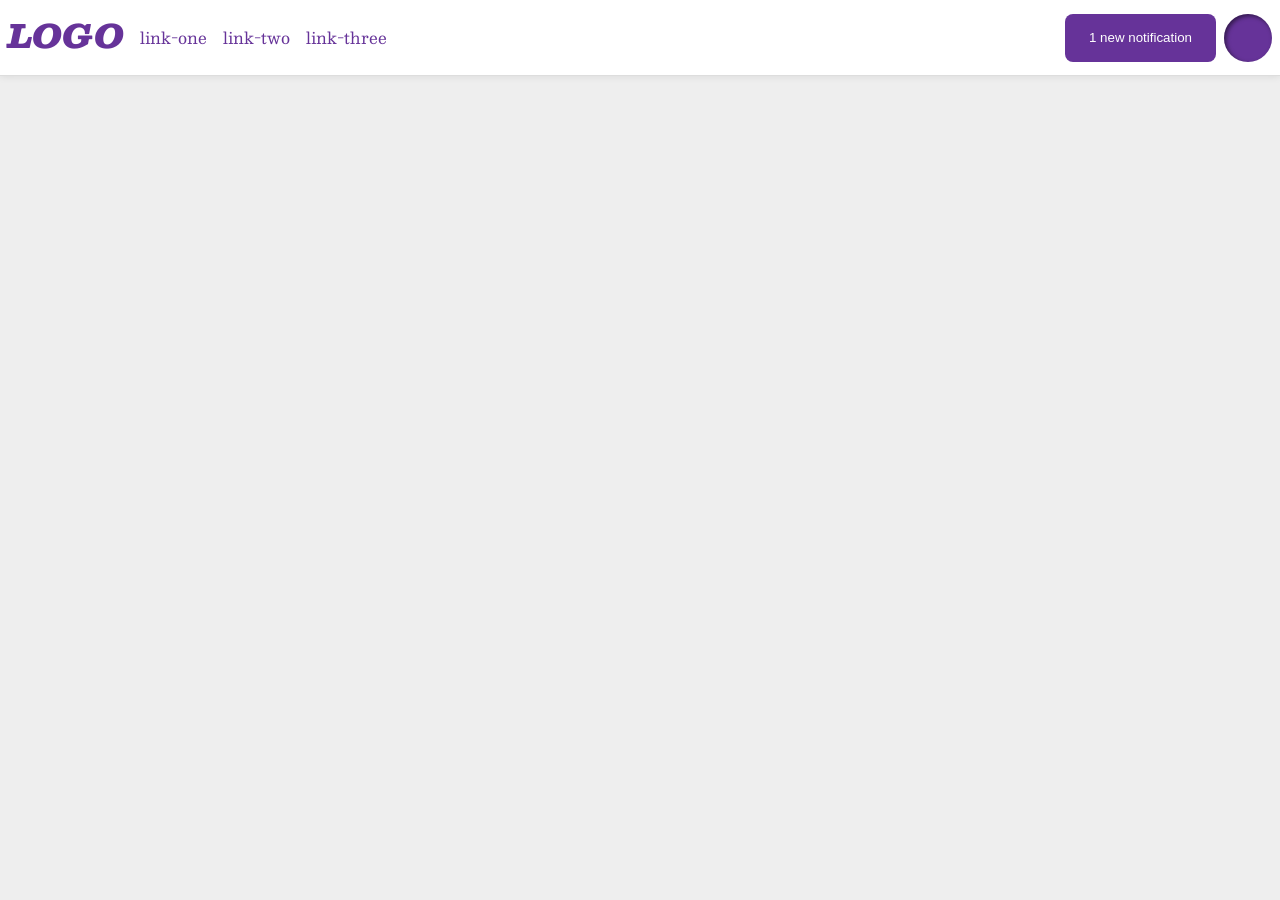
<file: flex/03-flex-header-2/index.html>
<!DOCTYPE html>
<html lang="en">
  <head>
    <meta charset="UTF-8">
    <meta http-equiv="X-UA-Compatible" content="IE=edge">
    <meta name="viewport" content="width=device-width, initial-scale=1.0">
    <title>Flex Header 2</title>
    <link rel="stylesheet" href="style.css">
  </head>
  <body>
    <div class="header">
      <div class="left">
        <div class="logo">
          LOGO
        </div>
        <ul class="links">
          <li><a href="https://google.com">link-one</a></li>
          <li><a href="https://google.com">link-two</a></li>
          <li><a href="https://google.com">link-three</a></li>
        </ul>
      </div>
      <div class="right">
        <button class="notifications">
          1 new notification
        </button>
        <div class="profile-image"></div>
      </div>
    </div>
  </body>
</html>
</file>
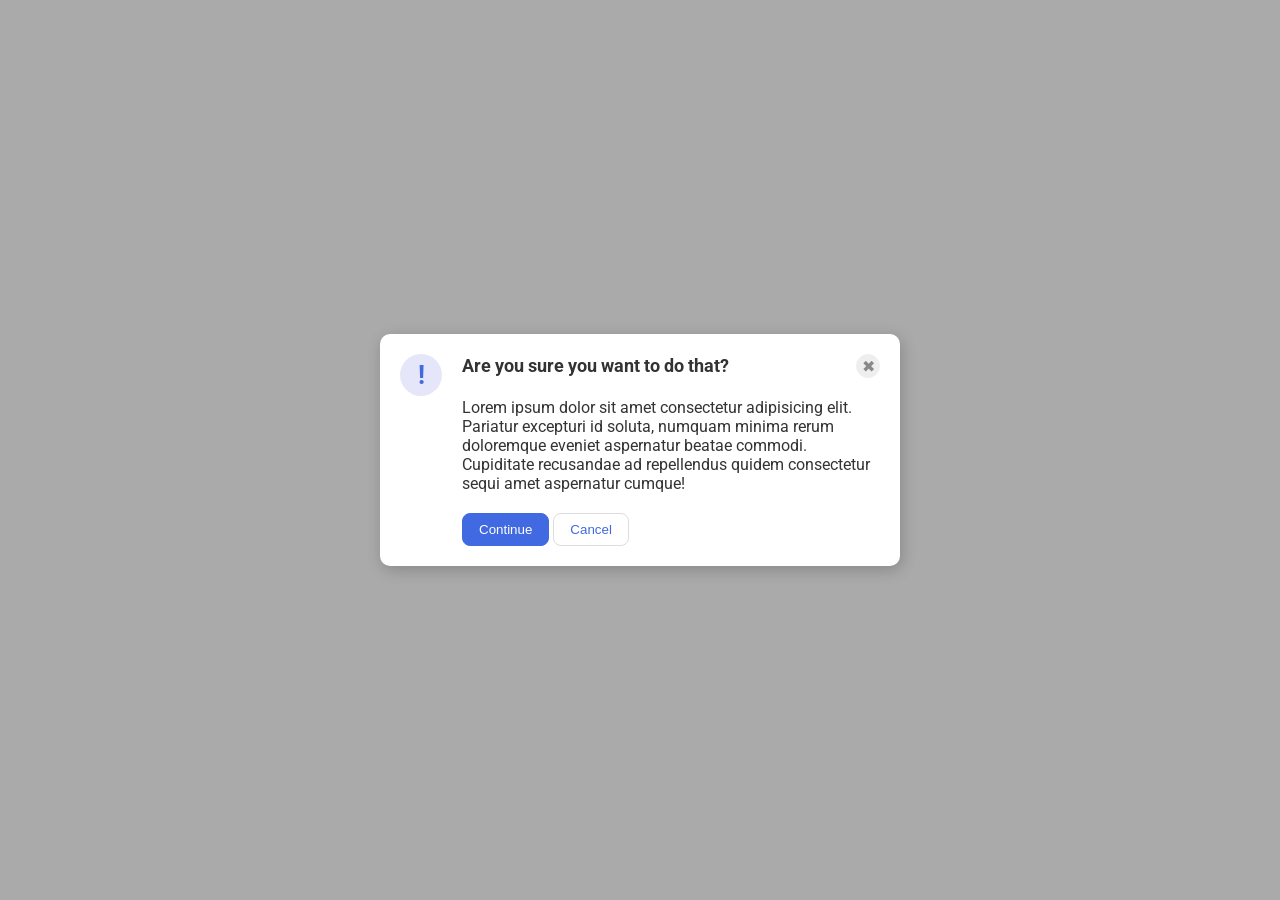
<file: flex/05-flex-modal/index.html>
<!DOCTYPE html>
<html lang="en">
  <head>
    <meta charset="UTF-8">
    <meta http-equiv="X-UA-Compatible" content="IE=edge">
    <meta name="viewport" content="width=device-width, initial-scale=1.0">
    <link rel="stylesheet" href="style.css">
    <title>Modal</title>
  </head>
  <body>
    <div class="modal">
      <div class="icon">!</div>
      <div class="right">
        <div class="top">
          <div class="header">Are you sure you want to do that?</div>
          <button class="close-button">✖</button>
        </div>
        <div class="mid">
          <div class="text">Lorem ipsum dolor sit amet consectetur adipisicing elit. Pariatur excepturi id soluta, numquam minima rerum doloremque eveniet aspernatur beatae commodi. Cupiditate recusandae ad repellendus quidem consectetur sequi amet aspernatur cumque!</div>
        </div>
        <div class="bottom">
          <button class="continue">Continue</button>
          <button class="cancel">Cancel</button>
        </div>
      </div>
    </div>
  </body>
</html>
</file>
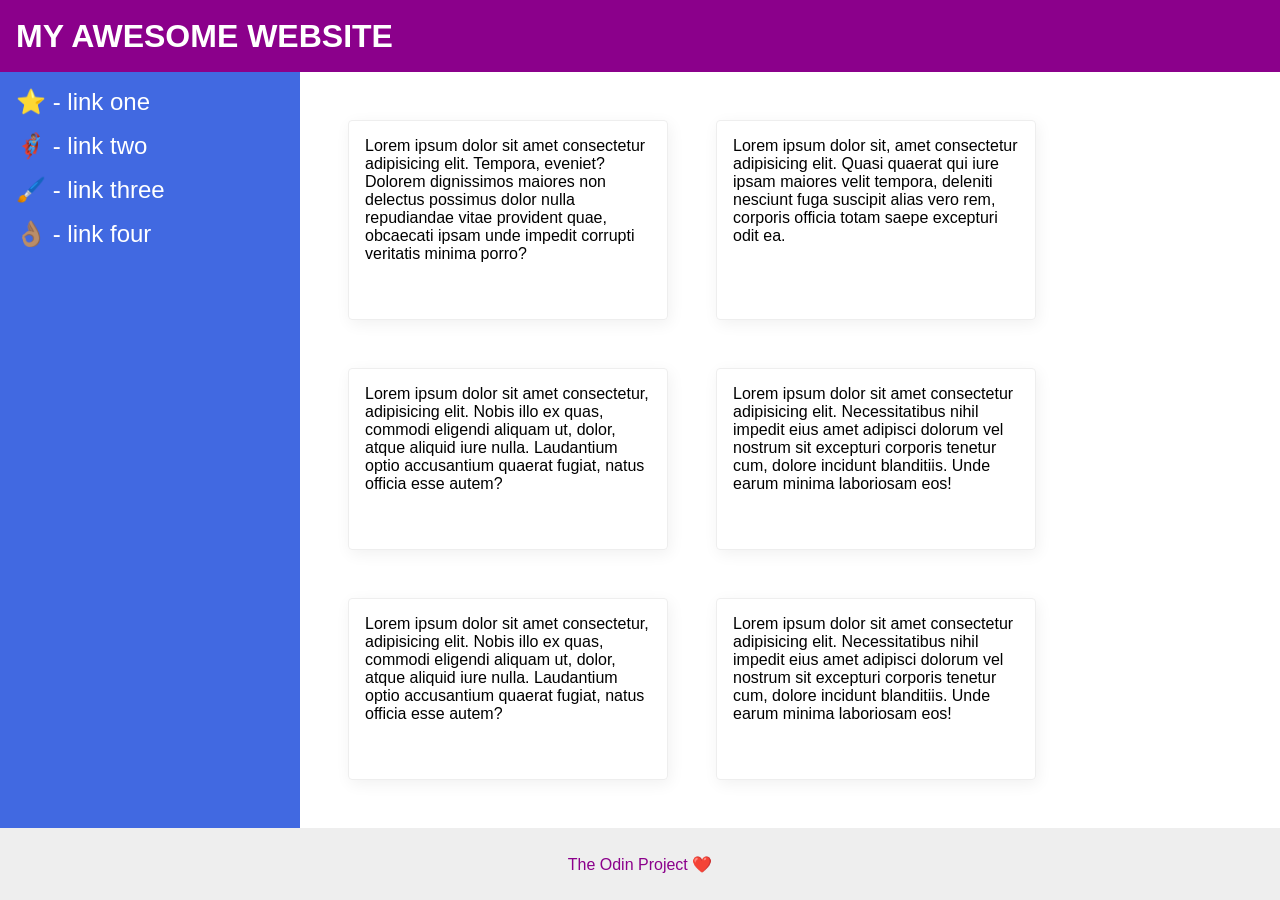
<file: flex/07-flex-layout-2/index.html>
<!DOCTYPE html>
<html lang="en">
  <head>
    <meta charset="UTF-8">
    <meta http-equiv="X-UA-Compatible" content="IE=edge">
    <meta name="viewport" content="width=device-width, initial-scale=1.0">
    <title>The Holy Grail</title>
    <link rel="stylesheet" href="style.css">
  </head>
  <body>
    <div class="header">
      MY AWESOME WEBSITE
    </div>
    
    <div class="container">
      <div class="sidebar">
        <ul>
          <li><a href="#">⭐ - link one</a></li>
          <li><a href="#">🦸🏽‍♂️ - link two</a></li>
          <li><a href="#">🖌️ - link three</a></li>
          <li><a href="#">👌🏽 - link four</a></li>
        </ul>
      </div>
  
      <div class="card-content">
        <div class="card">Lorem ipsum dolor sit amet consectetur adipisicing elit. Tempora, eveniet? Dolorem dignissimos maiores non delectus possimus dolor nulla repudiandae vitae provident quae, obcaecati ipsam unde impedit corrupti veritatis minima porro?</div>
        <div class="card">Lorem ipsum dolor sit, amet consectetur adipisicing elit. Quasi quaerat qui iure ipsam maiores velit tempora, deleniti nesciunt fuga suscipit alias vero rem, corporis officia totam saepe excepturi odit ea.</div>
        <div class="card">Lorem ipsum dolor sit amet consectetur, adipisicing elit. Nobis illo ex quas, commodi eligendi aliquam ut, dolor, atque aliquid iure nulla. Laudantium optio accusantium quaerat fugiat, natus officia esse autem?</div>
        <div class="card">Lorem ipsum dolor sit amet consectetur adipisicing elit. Necessitatibus nihil impedit eius amet adipisci dolorum vel nostrum sit excepturi corporis tenetur cum, dolore incidunt blanditiis. Unde earum minima laboriosam eos!</div>
        <div class="card">Lorem ipsum dolor sit amet consectetur, adipisicing elit. Nobis illo ex quas, commodi eligendi aliquam ut, dolor, atque aliquid iure nulla. Laudantium optio accusantium quaerat fugiat, natus officia esse autem?</div>
        <div class="card">Lorem ipsum dolor sit amet consectetur adipisicing elit. Necessitatibus nihil impedit eius amet adipisci dolorum vel nostrum sit excepturi corporis tenetur cum, dolore incidunt blanditiis. Unde earum minima laboriosam eos!</div>
      </div>
    </div>
    
    <div class="footer">
      The Odin Project ❤️
    </div>
  </body>
</html>
</file>
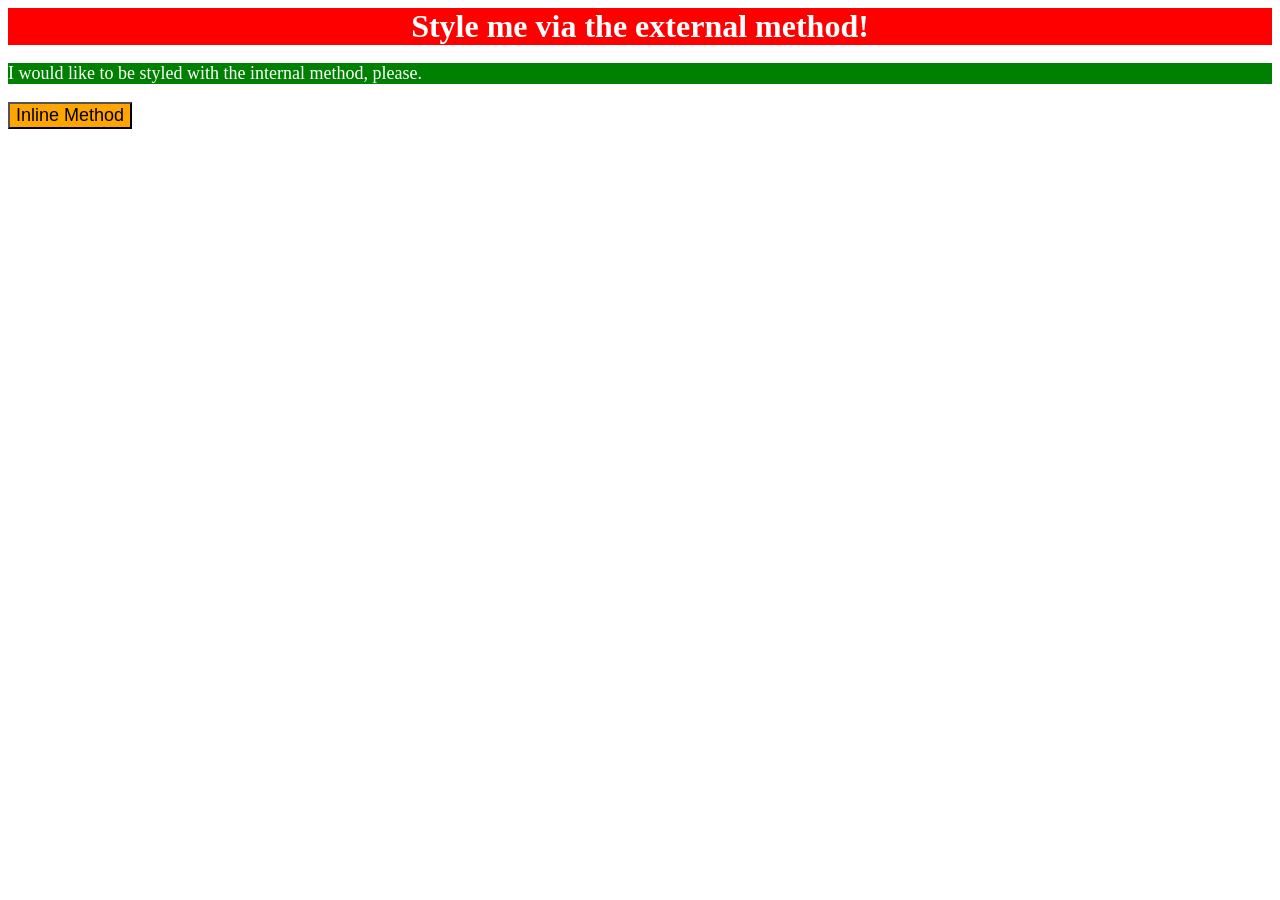
<file: foundations/01-css-methods/index.html>
<!DOCTYPE html>
<html lang="en">
  <head>
    <meta charset="UTF-8">
    <meta http-equiv="X-UA-Compatible" content="IE=edge">
    <meta name="viewport" content="width=device-width, initial-scale=1.0">
    <link rel="stylesheet" href="styles.css">
    <style>
      p {
        background-color: green;
        color: white;
        font-size: 18px;
      }
    </style>
    <title>Methods for Adding CSS</title>
  </head>
  <body>
    <div>Style me via the external method!</div>
    <p>I would like to be styled with the internal method, please.</p>
    <button style="background-color: orange; font-size: 18px;">Inline Method</button>
  </body>
</html>
</file>
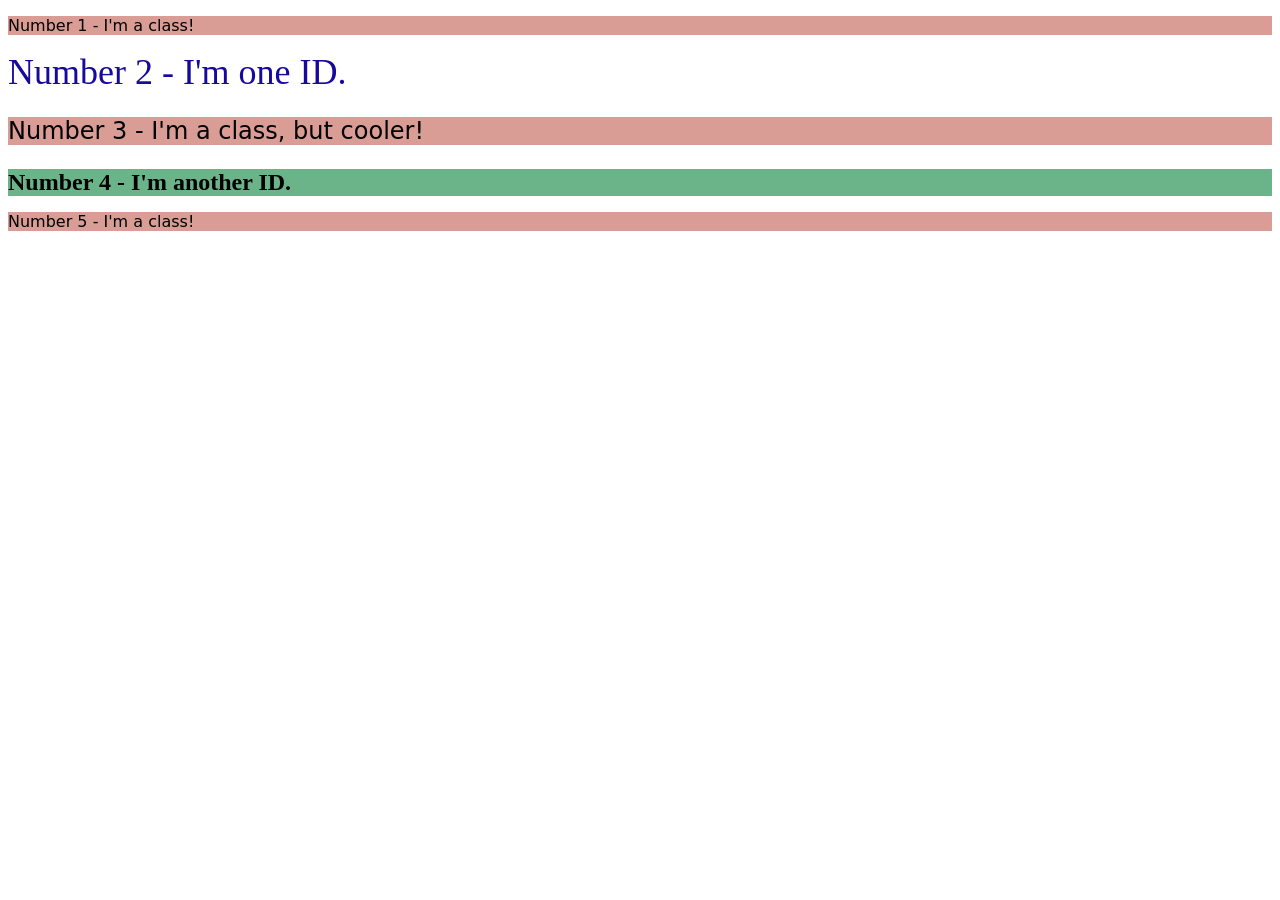
<file: foundations/02-class-id-selectors/index.html>
<!DOCTYPE html>
<html lang="en">
  <head>
    <meta charset="UTF-8">
    <meta http-equiv="X-UA-Compatible" content="IE=edge">
    <meta name="viewport" content="width=device-width, initial-scale=1.0">
    <title>Class and ID Selectors</title>
    <link rel="stylesheet" href="style.css">
  </head>
  <body>
    <p class="odd">Number 1 - I'm a class!</p>
    <div id="second">Number 2 - I'm one ID.</div>
    <p class="odd cooler">Number 3 - I'm a class, but cooler!</p>
    <div id="fourth">Number 4 - I'm another ID.</div>
    <p class="odd">Number 5 - I'm a class!</p>
  </body>
</html>
</file>
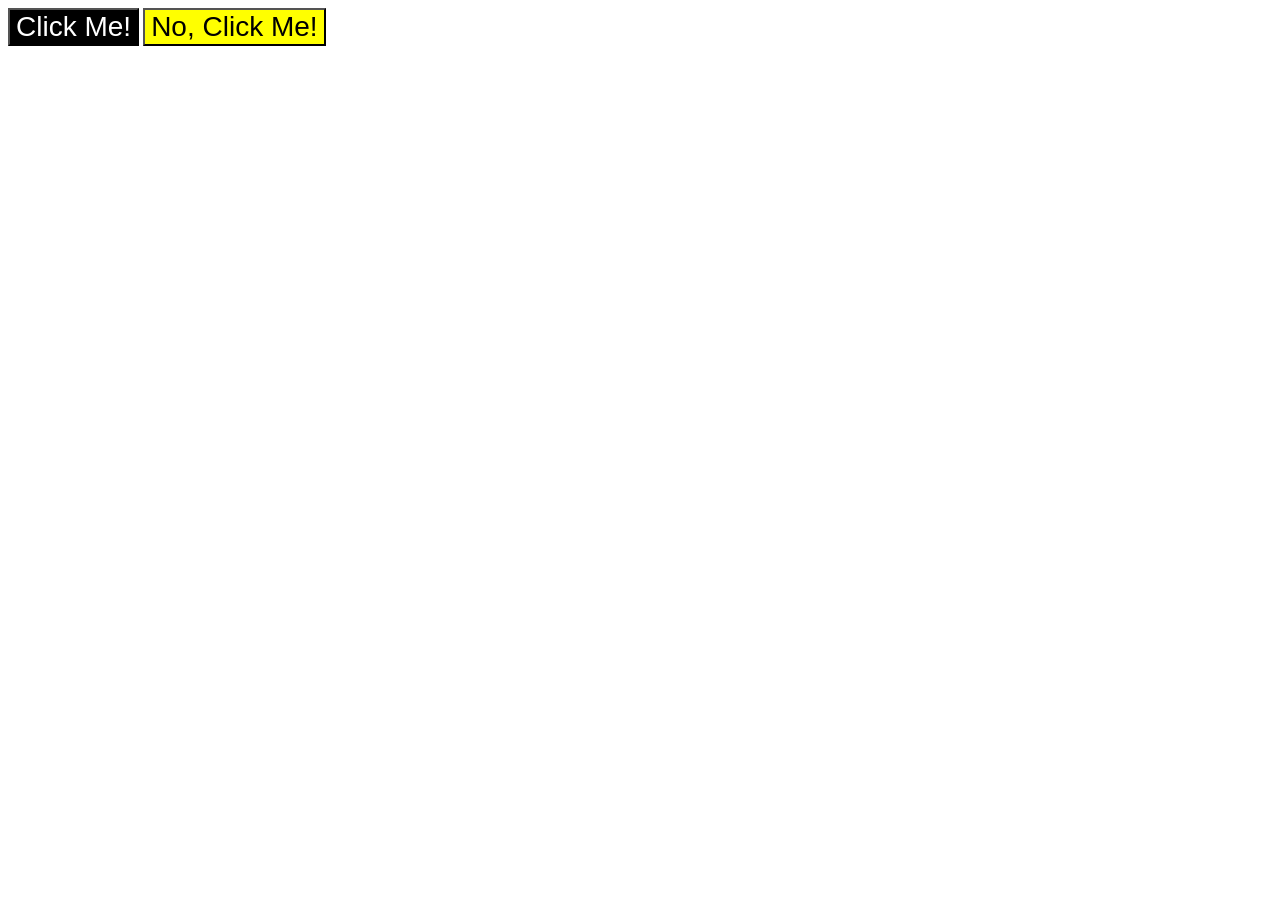
<file: foundations/03-grouping-selectors/index.html>
<!DOCTYPE html>
<html lang="en">
  <head>
    <meta charset="UTF-8">
    <meta http-equiv="X-UA-Compatible" content="IE=edge">
    <meta name="viewport" content="width=device-width, initial-scale=1.0">
    <title>Grouping Selectors</title>
    <link rel="stylesheet" href="style.css">
  </head>
  <body>
    <button class="clickLeft">Click Me!</button>
    <button class="clickRight">No, Click Me!</button>
  </body>
</html>
</file>
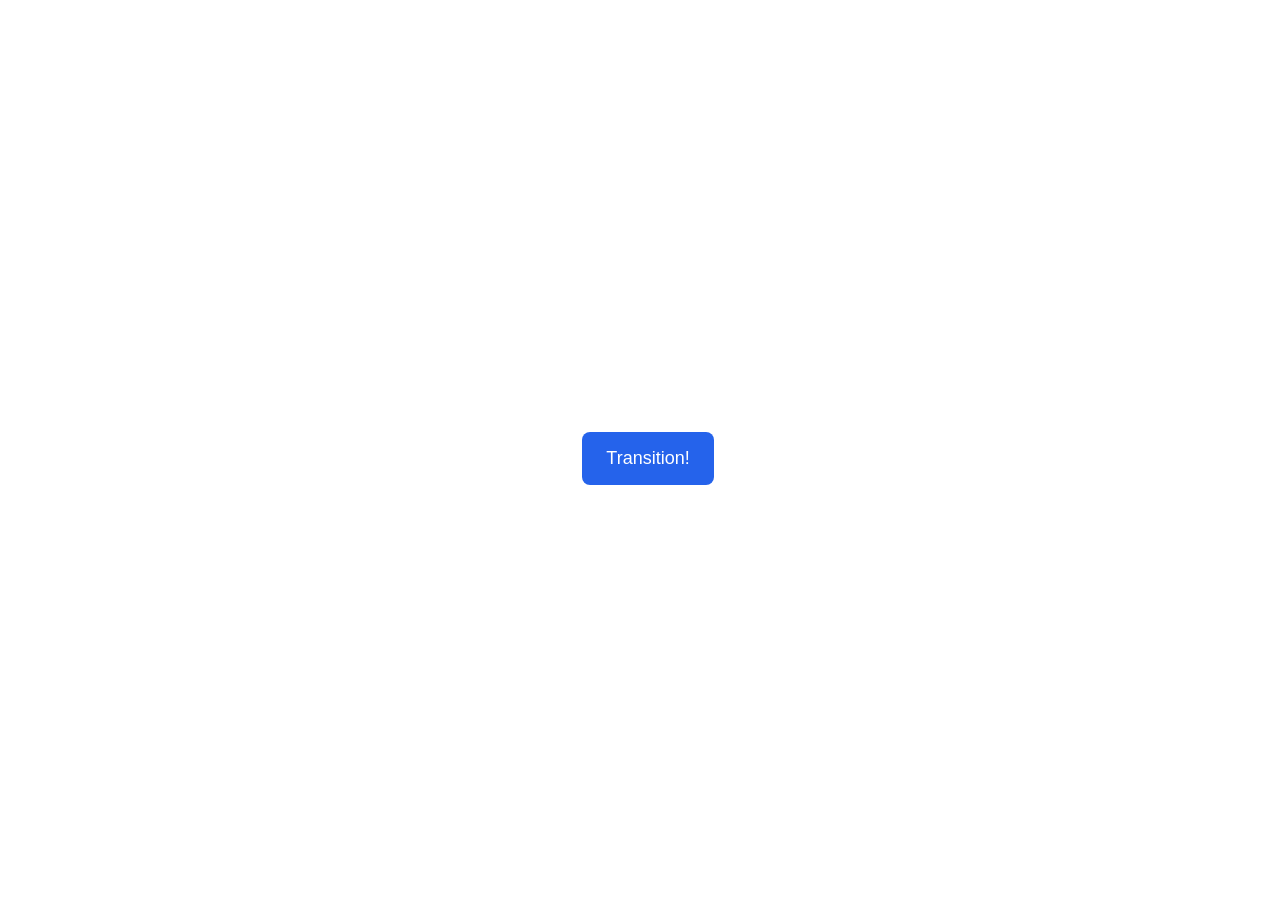
<file: advanced-html-css/animation/01-button-hover/index.html>
<!DOCTYPE html>
<html lang="en">
  <head>
    <meta charset="UTF-8" />
    <meta http-equiv="X-UA-Compatible" content="IE=edge" />
    <meta name="viewport" content="width=device-width, initial-scale=1.0" />
    <title>Button Hover</title>
    <link rel="stylesheet" href="style.css" />
  </head>
  <body>
    <div id="transition-container">
      <button>Transition!</button>
    </div>
  </body>
</html>
</file>
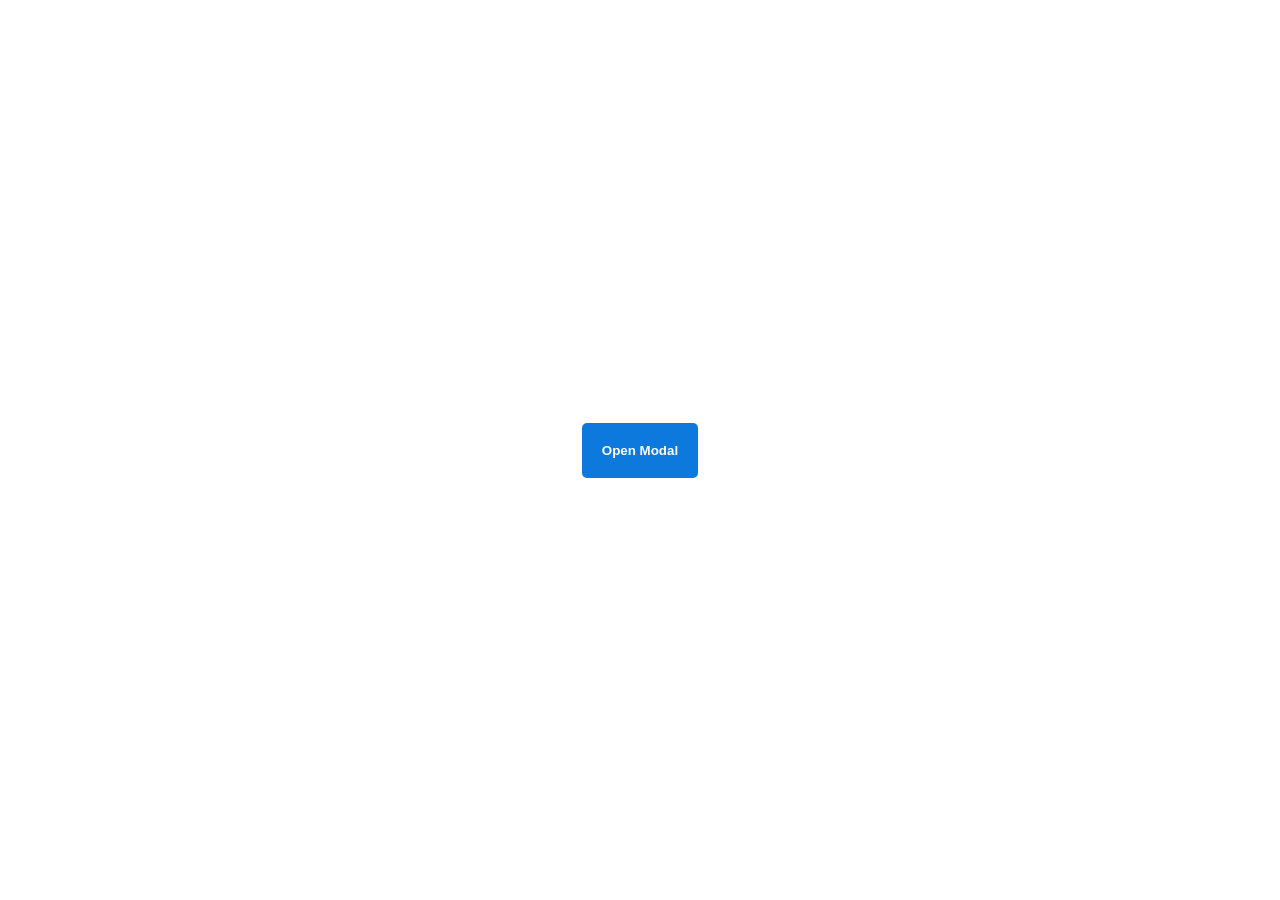
<file: advanced-html-css/animation/02-pop-up/index.html>
<!DOCTYPE html>
<html lang="en">
  <head>
    <meta charset="UTF-8" />
    <meta http-equiv="X-UA-Compatible" content="IE=edge" />
    <meta name="viewport" content="width=device-width, initial-scale=1.0" />
    <title>Popup</title>
    <link rel="stylesheet" href="style.css" />
  </head>
  <body>
    <div class="backdrop"></div>
    <div class="popup-modal">
      <h1>Look at me!</h1>
      <p>I'm a pop up dialog!</p>
      <button id="close-modal">Close Modal</button>
    </div>
    <div class="button-container">
      <button id="trigger-modal">Open Modal</button>
    </div>
    <script src="script.js"></script>
  </body>
</html>
</file>
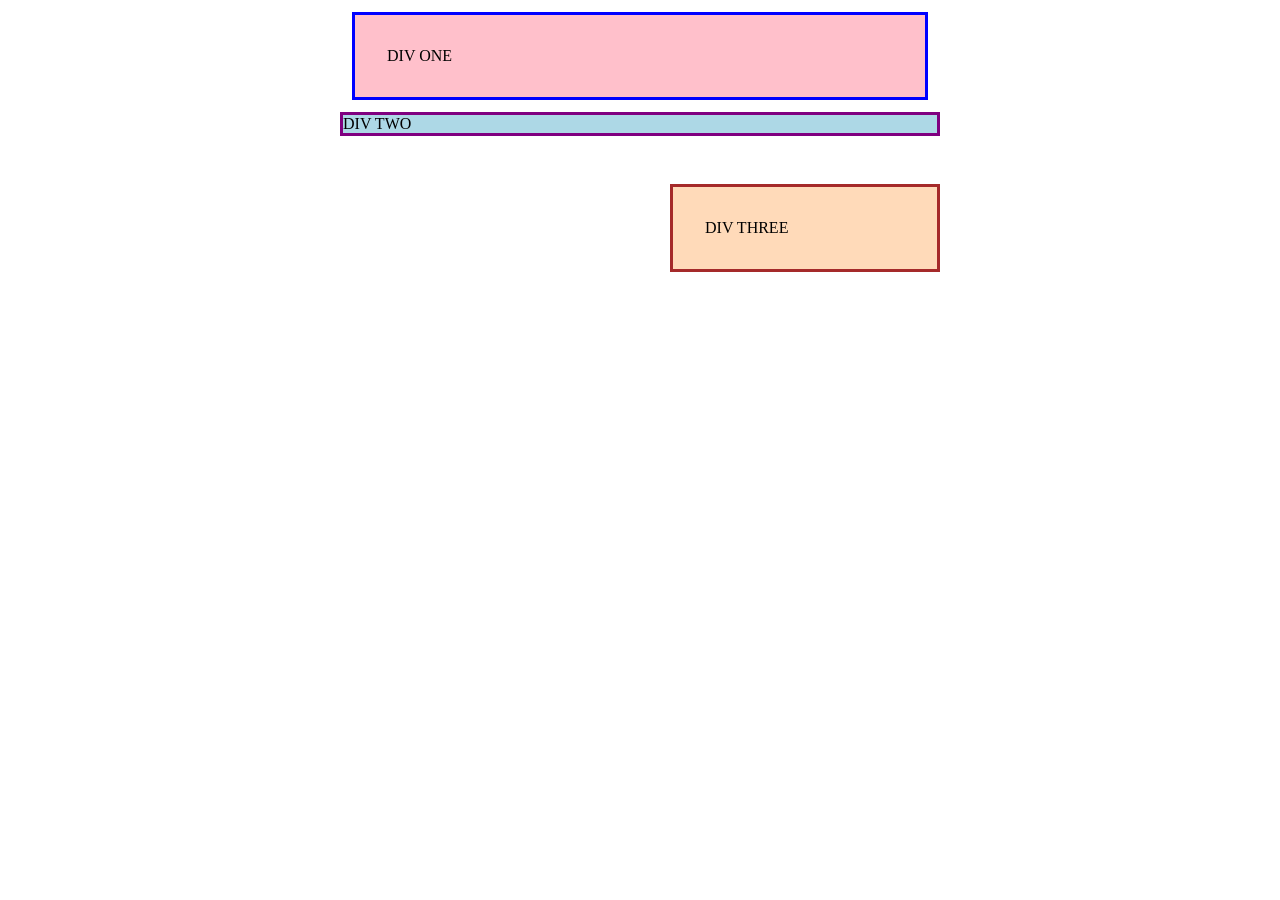
<file: foundations/block-and-inline/01-margin-and-padding-1/index.html>
<!DOCTYPE html>
<html lang="en">
  <head>
    <meta charset="UTF-8">
    <meta http-equiv="X-UA-Compatible" content="IE=edge">
    <meta name="viewport" content="width=device-width, initial-scale=1.0">
    <title>Margin and Padding exercise</title>
    <link rel="stylesheet" href="style.css">
  </head>
  <body>
    <div class="one">
      DIV ONE
    </div>
    <div class="two">
      DIV TWO
    </div>
    <div class="three">
      DIV THREE
    </div>
  </body>
</html>
</file>
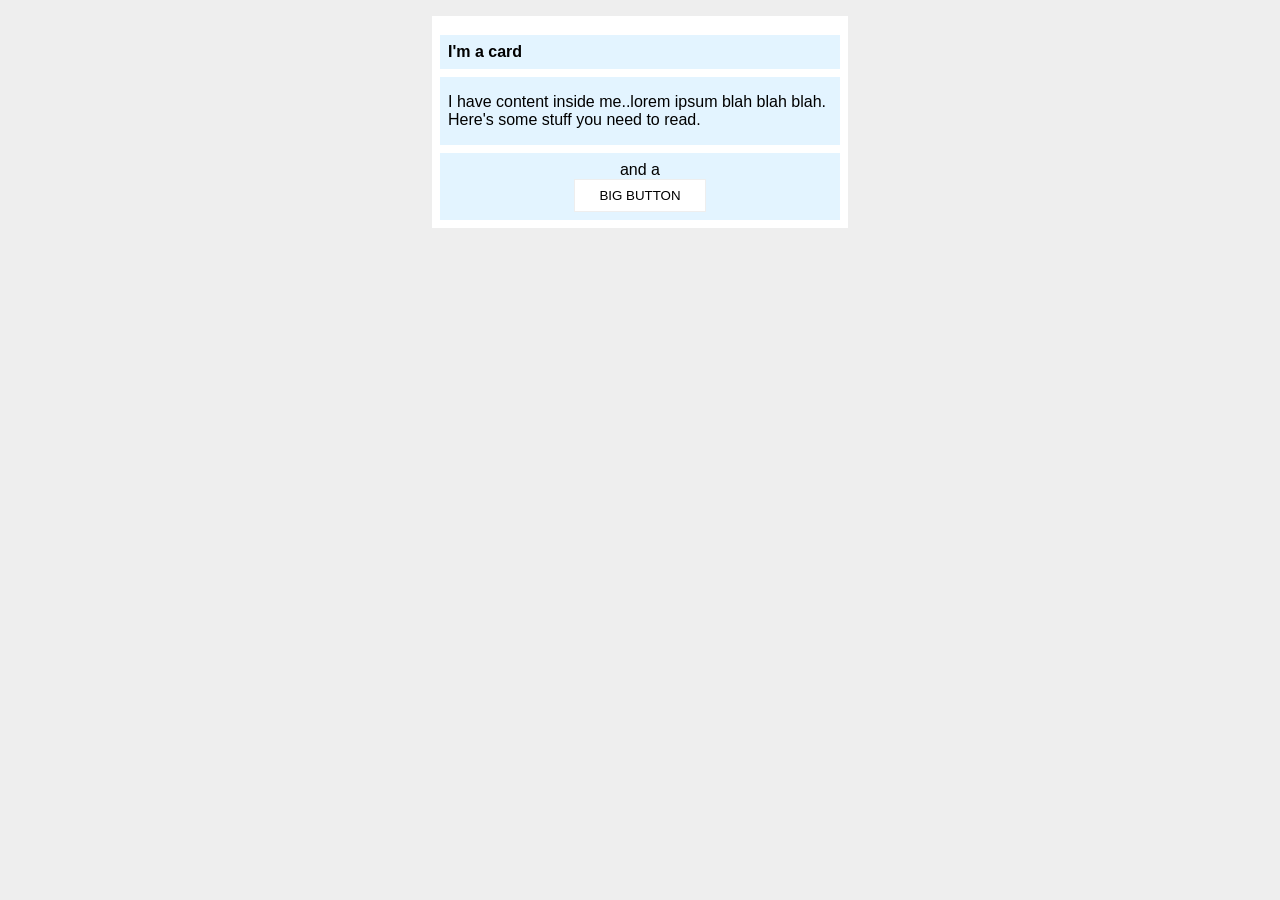
<file: foundations/block-and-inline/02-margin-and-padding-2/index.html>
<!DOCTYPE html>
<html lang="en">
  <head>
    <meta charset="UTF-8">
    <meta http-equiv="X-UA-Compatible" content="IE=edge">
    <meta name="viewport" content="width=device-width, initial-scale=1.0">
    <title>Margin and Padding exercise 2</title>
    <link rel="stylesheet" href="style.css">
  </head>
  <body>
    <div class="card">
      <h1 class="title">I'm a card</h1>
      <div class="content">I have content inside me..lorem ipsum blah blah blah. Here's some stuff you need to read.</div>
      <div class="button-container">and a <button>BIG BUTTON</button></div>
    </div>
  </body>
</html>
</file>
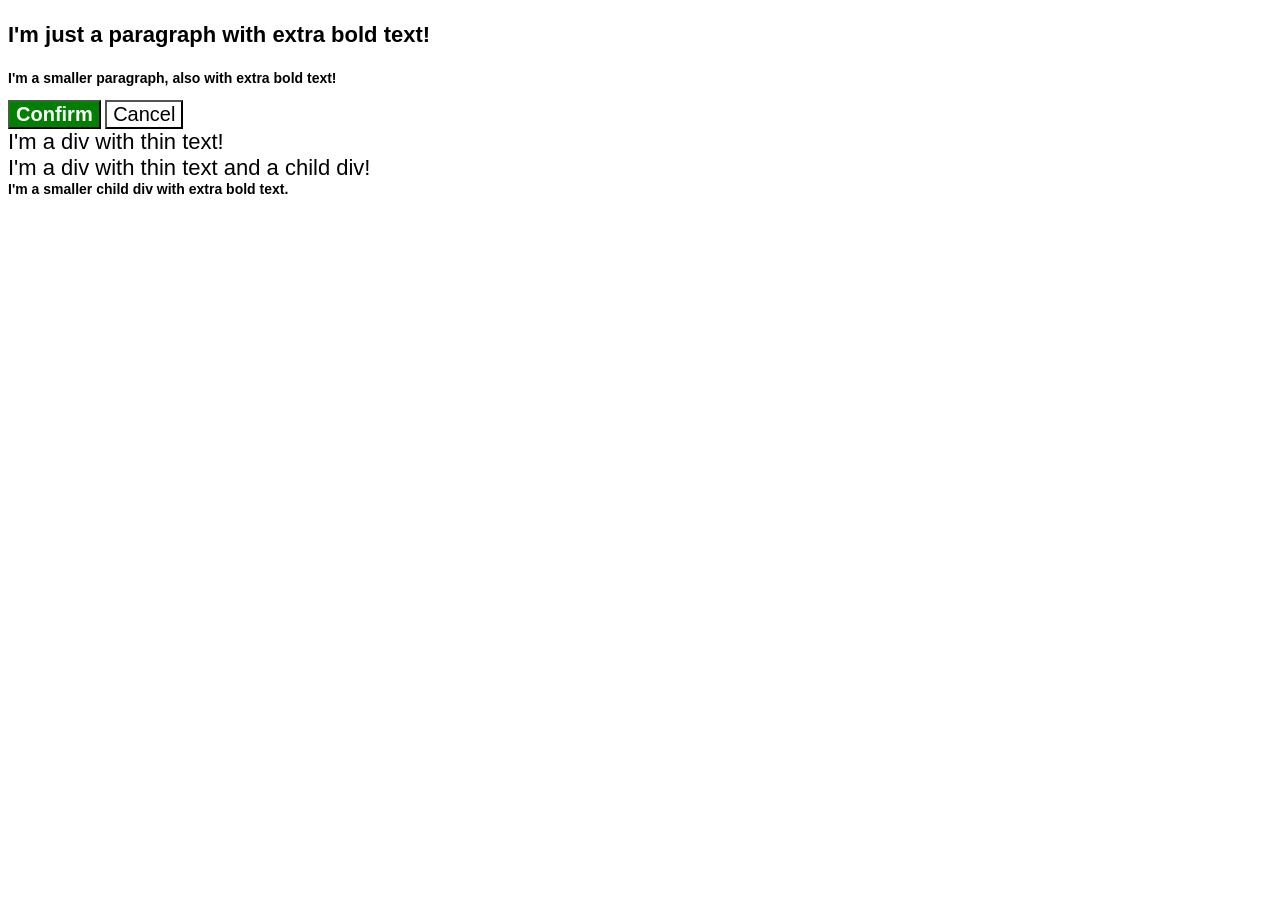
<file: foundations/cascade/01-cascade-fix/index.html>
<!DOCTYPE html>
<html lang="en">
  <head>
    <meta charset="UTF-8">
    <meta http-equiv="X-UA-Compatible" content="IE=edge">
    <meta name="viewport" content="width=device-width, initial-scale=1.0">
    <title>Fix the Cascade</title>
    <link rel="stylesheet" href="style.css">
  </head>
  <body>
    <p class="para">I'm just a paragraph with extra bold text!</p>
    <p class="para small-para">I'm a smaller paragraph, also with extra bold text!</p>

    <button id="confirm-button" class="button confirm">Confirm</button>
    <button id="cancel-button" class="button cancel">Cancel</button>

    <div class="text">I'm a div with thin text!</div>
    <div class="text">I'm a div with thin text and a child div!
      <div class="text child">I'm a smaller child div with extra bold text.</div>
    </div>
  </body>
</html>
</file>
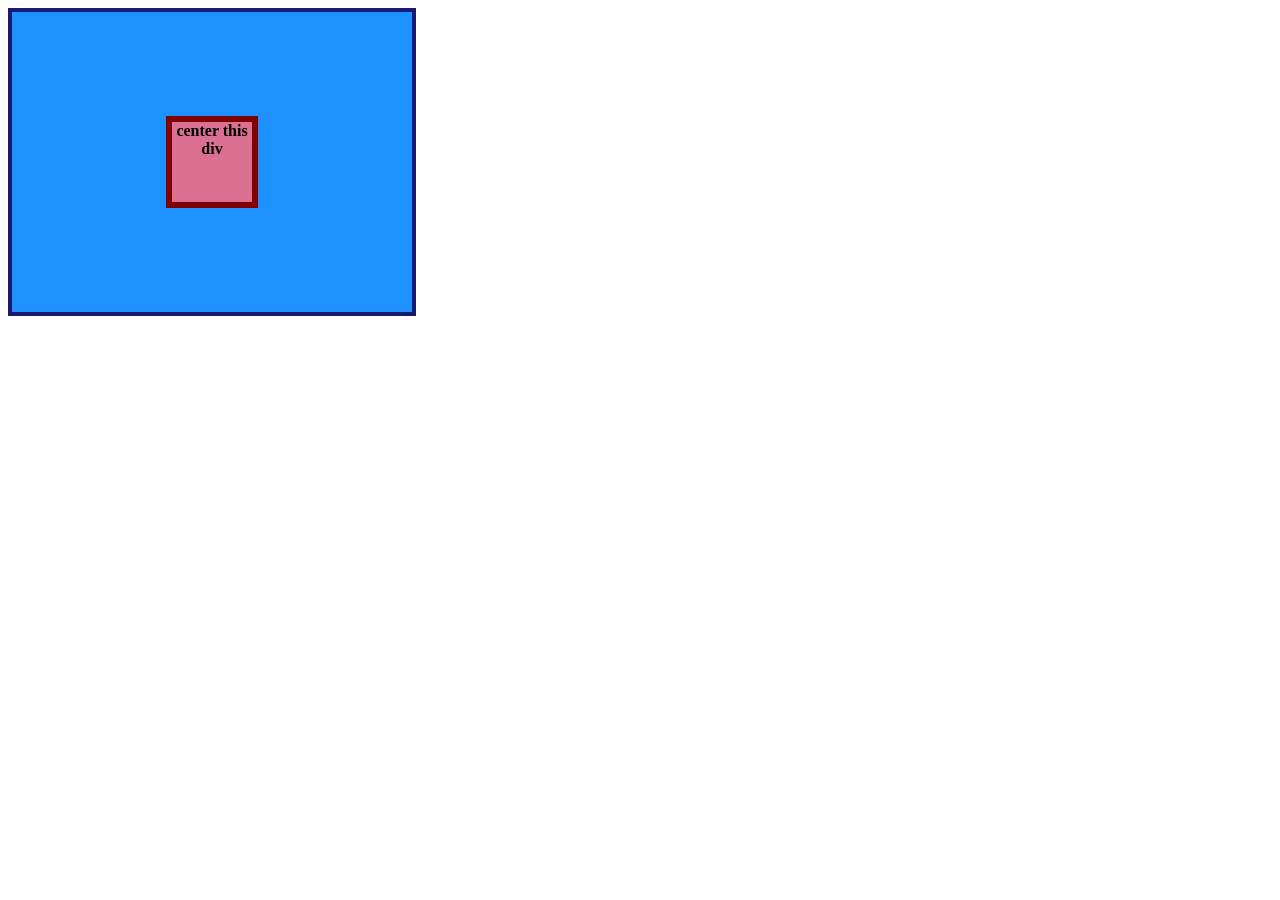
<file: foundations/flex/01-flex-center/index.html>
<!DOCTYPE html>
<html lang="en">
  <head>
    <meta charset="UTF-8">
    <meta http-equiv="X-UA-Compatible" content="IE=edge">
    <meta name="viewport" content="width=device-width, initial-scale=1.0">
    <title>CENTER THIS DIV</title>
    <link rel="stylesheet" href="style.css">
  </head>
  <body>
    <div class="container">
      <div class="box">center this div</div>
    </div>
  </body>
</html>
</file>
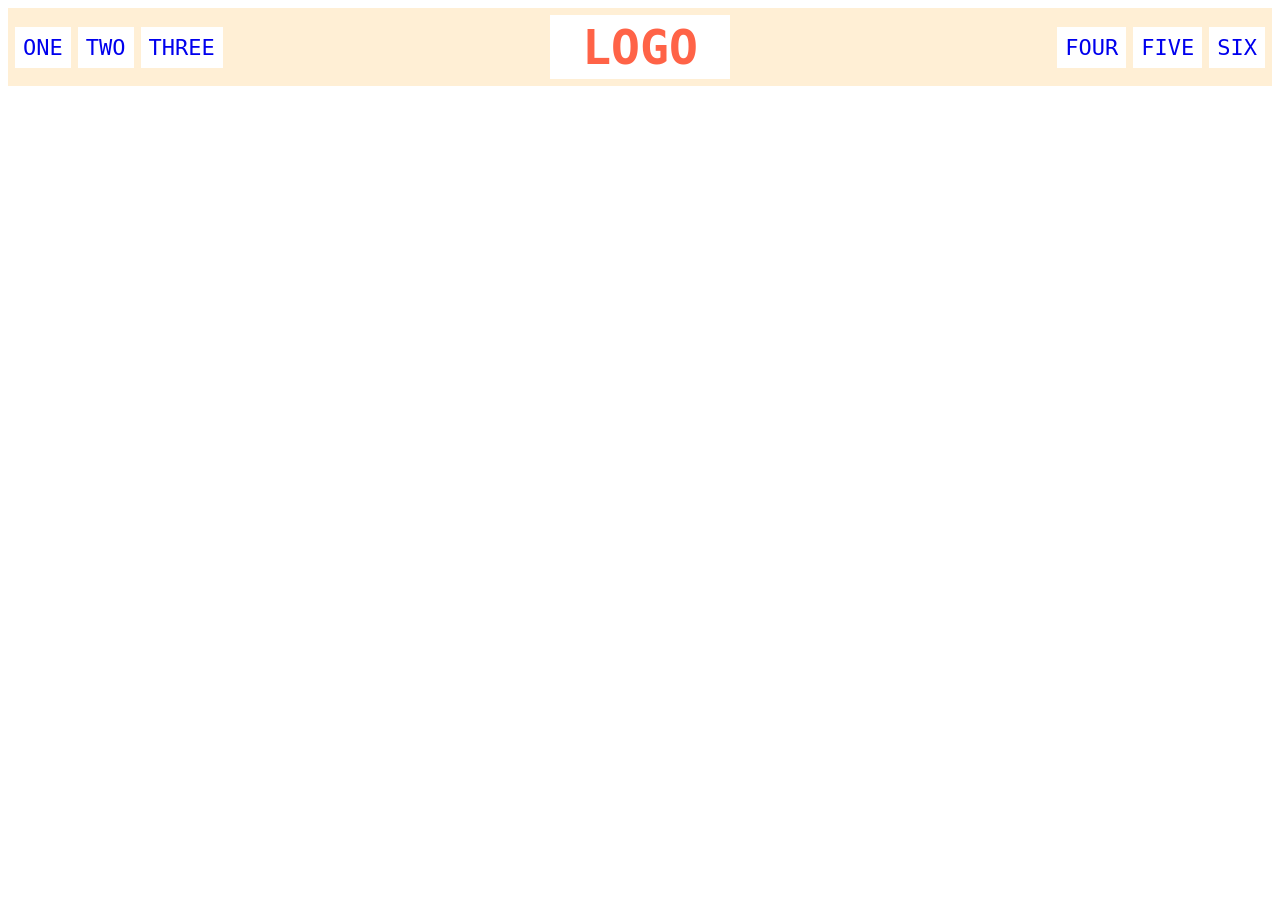
<file: foundations/flex/02-flex-header/index.html>
<!DOCTYPE html>
<html lang="en">
  <head>
    <meta charset="UTF-8">
    <meta http-equiv="X-UA-Compatible" content="IE=edge">
    <meta name="viewport" content="width=device-width, initial-scale=1.0">
    <title>Flex Header</title>
    <link rel="stylesheet" href="style.css">
  </head>
  <body>
    <div class="header">
      <div class="left-links">
        <ul>
          <li><a href="#">ONE</a></li>
          <li><a href="#">TWO</a></li>
          <li><a href="#">THREE</a></li>
        </ul>
      </div>
      <div class="logo">LOGO</div>
      <div class="right-links">
        <ul>
          <li><a href="#">FOUR</a></li>
          <li><a href="#">FIVE</a></li>
          <li><a href="#">SIX</a></li>
        </ul>
      </div>
    </div>
  </body>
</html>
</file>
<file: flex/03-flex-header-2/style.css>
/* this is some magical font-importing.  
you'll learn about it later. */
@import url('https://fonts.googleapis.com/css2?family=Besley:ital,wght@0,400;1,900&display=swap');

body {
  margin: 0;
  background: #eee;
  font-family: Besley, serif;
}

.header {
  background: white;
  border-bottom: 1px solid #ddd;
  box-shadow: 0 0 8px rgba(0,0,0,.1);
  display: flex;
  justify-content: space-between;
  align-items: center;
  padding: 8px;
}

.left {
  display: flex;
  gap: 16px;
}

.left ul {
  display: flex;
  gap: 16px
}

.right {
  display: flex;
  gap: 8px;
}

.profile-image {
  background: rebeccapurple;
  box-shadow: inset 2px 2px 4px rgba(0,0,0,.5);
  border-radius: 50%;
  width: 48px;
  height: 48px;
}

.logo {
  color: rebeccapurple;
  font-size: 32px;
  font-weight: 900;
  font-style: italic;
}

button {
  border: none;
  border-radius: 8px;
  background: rebeccapurple;
  color: white;
  padding: 8px 24px;
}

a {
  /* this removes the line under our links */
  text-decoration: none;
  color: rebeccapurple;
}

ul {
  list-style-type: none;
  padding: 0;
}
</file>
<file: flex/05-flex-modal/style.css>
@import url('https://fonts.googleapis.com/css2?family=Roboto:wght@400;700&display=swap');

html, body {
  height: 100%;
}

body {
  font-family: Roboto, sans-serif;
  margin: 0;
  background: #aaa;
  color: #333;
  /* I'll give you this one for free lol */
  display: flex;
  align-items: center;
  justify-content: center;
}

.modal {
  background: white;
  width: 480px;
  border-radius: 10px;
  box-shadow: 2px 4px 16px rgba(0,0,0,.2);
  display: flex;
  padding: 20px;
  gap: 20px;
}

.header {
  font-weight: bold;
  font-size: 1.1em;
}

.right {
  display: flex;
  flex-direction: column;
  gap: 20px;
  align-content:flex-start;
}

.top {
  display: flex;
  align-items: first baseline;
}

.icon {
  color: royalblue;
  font-size: 26px;
  font-weight: 700;
  background: lavender;
  width: 42px;
  height: 42px;
  border-radius: 50%;
  display: flex;
  align-items: center;
  justify-content: center;
  flex-shrink: 0;
  margin-right: auto;
}

.close-button {
  background: #eee;
  border-radius: 50%;
  color: #888;
  font-weight: 400;
  font-size: 16px;
  height: 24px;
  width: 24px;
  display: flex;
  align-items: center;
  justify-content: center;
  border: 1px solid #eee;
  padding: 0;
  margin-left: auto;
}

button {
  cursor: pointer;
  padding: 8px 16px;
  border-radius: 8px;
}

button.continue {
  background: royalblue;
  border: 1px solid royalblue;
  color: white;
}

button.cancel {
  background: white;
  border: 1px solid #ddd;
  color: royalblue;
}
</file>
<file: flex/07-flex-layout-2/style.css>
* {
  box-sizing: border-box;
}

body {
  font-family: -apple-system, BlinkMacSystemFont, 'Segoe UI', Roboto, Oxygen, Ubuntu, Cantarell, 'Open Sans', 'Helvetica Neue', sans-serif;
  margin: 0;
  min-height: 100vh;
  display: flex;
  flex-direction: column;
  justify-content: space-between;
}

.header {
  height: 72px;
  background: darkmagenta;
  color: white;
  font-size: 32px;
  font-weight: 900;
  padding-left: 16px;
  display: flex;
  flex-direction: column;
  justify-content: space-around;
}

.container {
  display: flex;
  flex: 1;
}

.footer {
  height: 72px;
  background: #eee;
  color: darkmagenta;
  text-align: center;
  display: flex;
  flex-direction: column;
  justify-content: space-around;
}

.sidebar {
  width: 300px;
  background: royalblue;
  box-sizing: border-box;
  flex-shrink: 0;
  font-size: 24px;
  padding: 16px;
}

.card-content {
  display: flex;
  flex-wrap: wrap;
  gap: 48px;
  justify-content: start;
  padding: 48px;
}

.card {
  border: 1px solid #eee;
  box-shadow: 2px 4px 16px rgba(0,0,0,.06);
  border-radius: 4px;
  flex: 0 0 320px;
  padding: 16px;
}

li {
  list-style: none;
  margin-bottom: 16px;
}

ul {
  padding: 0;
  margin: 0;
}

a {
  text-decoration: none;
  color: white;
}
</file>
<file: foundations/01-css-methods/styles.css>
div {
    background-color: red;
    color: white;
    font-size: 32px;
    text-align: center;
    font-weight: bold;
}
</file>
<file: foundations/02-class-id-selectors/style.css>
.odd {
    background-color: #d99d96;
    font-family: "Verdana", "DejaVu Sans", sans-serif;
}

#second {
    color: #16099c;
    font-size: 36px;
}

#fourth {
    background-color: #6bb389;
    font-size: 24px;
    font-weight: bold;
}

.odd.cooler {
    font-size: 24px;
}
</file>
<file: foundations/03-grouping-selectors/style.css>
.clickLeft {
    background-color: black;
    color: white;
}

.clickRight {
    background-color: yellow;
}

.clickLeft,
.clickRight {
    font-size: 28px;
    font-family: "Helvetica", "Times New Roman", sans-serif;
}
</file>
<file: advanced-html-css/animation/01-button-hover/style.css>
#transition-container {
  width: 100vw;
  height: 100vh;
  display: flex;
  flex-direction: column;
  justify-content: center;
  align-items: center;
  font-family: Arial, sans-serif;
}

button {
  border-radius: 8px;
  border: none;
  background-color: #2563eb;
  color: white;
  font-size: 18px;
  padding: 16px 24px;
  text-align: center;
}
</file>
<file: advanced-html-css/animation/02-pop-up/style.css>
* {
  padding: 0;
  margin: 0;
}

body {
  overflow: hidden;
}

.button-container {
  width: 100vw;
  height: 100vh;
  background-color: #ffffff;
  opacity: 100%;
  display: flex;
  align-items: center;
  justify-content: center;
}

button {
  padding: 20px;
  color: #ffffff;
  background-color: #0e79dd;
  border: none;
  border-radius: 5px;
  font-weight: 600;
}

.popup-modal {
  padding: 32px 64px;
  background-color: white;
  border: 1px solid black;
  border-radius: 10px;
  position: fixed;
  top: 50%;
  left: 50%;
  transform-origin: center;
  transform: translate(-50%, -50%);
  pointer-events: none;
  opacity: 0%;
  text-align: center;
}

.popup-modal p {
  margin-bottom: 24px;
}

.backdrop {
  pointer-events: none;
  position: fixed;
  inset: 0;
  background: #000;
  opacity: 0%;
}

.popup-modal.show {
  opacity: 100%;
  pointer-events: all;
}

.backdrop.show {
  opacity: 30%;
}
</file>
<file: foundations/block-and-inline/01-margin-and-padding-1/style.css>
body {
  max-width: 600px;
  margin: 0 auto;
}

.one {
  background: pink;
  border: 3px solid blue;
  /* CHANGE ME */
  padding: 32px;
  margin: 12px;
}

.two {
  background: lightblue;
  border: 3px solid purple;
  /* CHANGE ME */
  margin-bottom: 48px;
}

.three {
  background: peachpuff;
  border: 3px solid brown;
  width: 200px;
  /* CHANGE ME */
  padding: 32px;
  margin-left: auto;
}
</file>
<file: foundations/block-and-inline/02-margin-and-padding-2/style.css>
body {
  background: #eee;
  font-family: sans-serif;
}

.card {
  width: 400px;
  background: #fff;
  margin: 16px auto;
  padding: 8px;
}

.title {
  background: #e3f4ff;
  margin-bottom: 8px;
  font-size: 16px;
  padding: 8px;
}

.content {
  background: #e3f4ff;
  margin-bottom: 8px;
  padding: 16px 8px;
}

.button-container {
  background: #e3f4ff;
  padding: 8px;
  text-align: center;
}

button {
  background: white;
  border: 1px solid #eee;
  display: block;
  padding: 8px 24px;
  margin: 0 auto;
}
</file>
<file: foundations/cascade/01-cascade-fix/style.css>
body {
  font-family: Arial, Helvetica, sans-serif;
}

.para,
.small-para {
  color: hsl(0, 0%, 0%);
  font-weight: 800;
}

.para.small-para {
  font-size: 14px;
  font-weight: 800;
}

.para {
  font-size: 22px;
}

.button.confirm {
  background: green;
  color: white;
  font-weight: bold;
} 

.button{
  background-color: rgb(255, 255, 255);
  color: rgb(0, 0, 0);
  font-size: 20px;
}

.text .child {
  color: rgb(0, 0, 0);
  font-weight: 800;
  font-size: 14px;
}

div.text {
  color: rgb(0, 0, 0);
  font-size: 22px;
  font-weight: 100;
}
</file>
<file: foundations/flex/01-flex-center/style.css>
.container {
  background: dodgerblue;
  border: 4px solid midnightblue;
  width: 400px;
  height: 300px;
  display: flex;
}

.box {
  background: palevioletred;
  font-weight: bold;
  text-align: center;
  border: 6px solid maroon;
  width: 80px;
  height: 80px;
  margin: auto;
}
</file>
<file: foundations/flex/02-flex-header/style.css>
.header  {
  font-family: monospace;
  background: papayawhip;
  display: flex;
  justify-content: space-between;
  align-items: center;
  padding: 7px;
}

.left-links ul {
  display: flex;
  gap: 7px;
  justify-content: flex-start;
}

.right-links ul {
  display: flex;
  gap: 7px;
  justify-content: flex-end;
}

.logo {
  font-size: 48px;
  font-weight: 900;
  color: tomato;
  background: white;
  padding: 4px 32px;
}

ul {
  /* this removes the dots on the list items*/
  list-style-type: none;
  padding: 0;
  margin: 0;
}

a {
  font-size: 22px;
  background: white;
  padding: 8px;
  /* this removes the line under the links */
  text-decoration: none;
}
</file>
